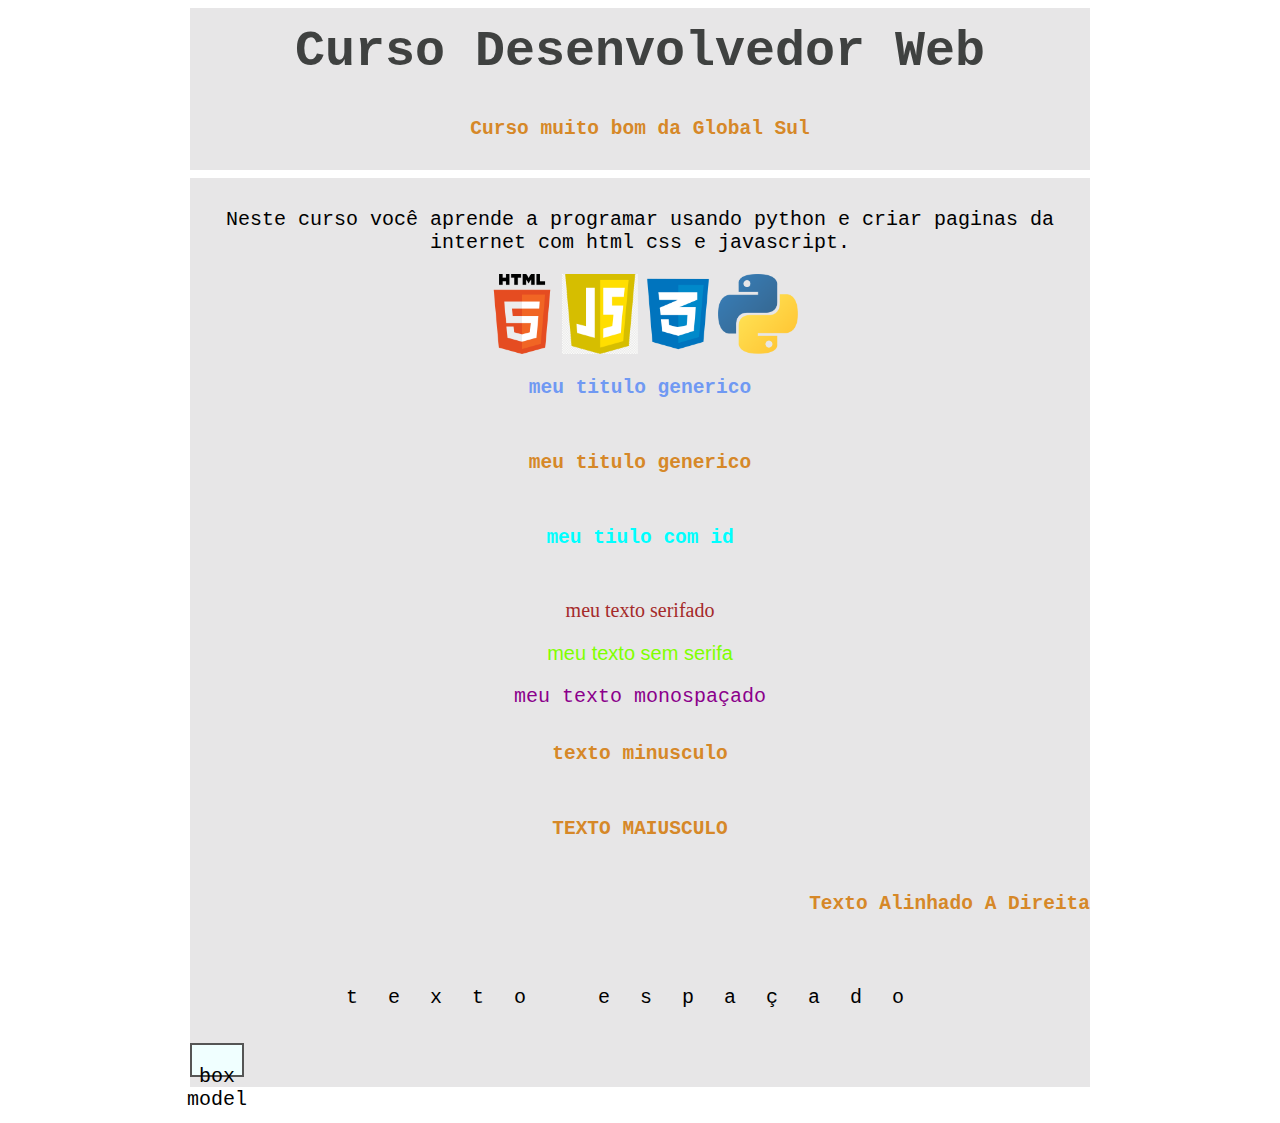
<file: home.html>
<!DOCTYPE html>
<html lang="en">
<head>
    <meta charset="UTF-8">
    <meta http-equiv="X-UA-Compatible" content="IE=edge">
    <meta name="viewport" content="width=device-width, initial-scale=1.0">
    <title>aulacss</title>
</head>
<style type="text/css">
    h2{
        font-family: Arial, Helvetica, sans-serif;
    }
    </style>
    <link rel="stylesheet" type="text/css" href="./css/estilos.css">

<body>
    <header>

        <h1 style="color: rgb(63, 65, 64);">Curso Desenvolvedor Web</h1>
        <h2>Curso muito bom da Global Sul</h2>

    </header>
    <main>

        <p>Neste curso você aprende a programar usando python e criar paginas da internet 
            com html css e javascript.</p>
        <div class="div-img">
            <img src="./img/logo html.png">
            <img src="./img/logojavascript.png">
            <img src="./img/logocss.png">
            <img src="./img/logopython.png">
    

        </div> <h2 class="meu-titulo">meu titulo generico</h2>
               <h2>meu titulo generico</h2>
               <h2 id="meutitulocom-id">meu tiulo com id</h2>
        

        </div>
                <p class="texto-serifa">meu texto serifado</p>
                <p class="texto-sem-serifa">meu texto sem serifa</p>
                <p class="texto-mono">meu texto monospaçado</p>
        
        

        </div>
            <h2 class="maiuscula">texto minusculo</h2>
            <h2 class="minuscula">TEXTO MAIUSCULO</h2>
            <h2 class="alinhamento">texto alinhado a direita</h2>
        
        <div>
            <p class="espaco"> texto espaçado </p>
        
        </div>

        <div id="boxmodel">
        <p>box model</p>

        </div>
          

    </main>     
    
</body>
</html>
</file>
<file: css/estilos.css>
*{
    font-family:Helvetica;
}

body{
    width: 900px;
    margin-left: auto;
    margin-right: auto;
    

}
header{
    background-color: rgb(231, 230, 231);
}
main{
    background-color: rgb(231, 230, 231);
    text-align: center;
    padding-top: 10px;
    padding-bottom: 10px;

}
p{
    font-family: monospace;
    font-size: 20px;
    margin: left 15px;
    margin: right 15px;
    

}
h1{color: rgb(63, 65, 64);
font-family: monospace;
font-size: 50px;
text-align: center;
padding-top: 15px;
padding-bottom: 15px;
margin-top: 8px;
margin-bottom: 8px;}

h2{font-family:monospace;

text-align: center;
padding-top: 15px;
padding-bottom:30px;
margin-top: 8px;
margin-bottom: 8px;
color: rgb(214, 136, 40);}


.meu-titulo{
    color:rgb(112, 153, 243)
}
#meutitulocom-id{
    color: aqua;
}

/*div{
    display: block;
    text-align: center;
}*/
                            /* maneiras diferentes de centraizar*/
div{
    display: flex;
    justify-content: center;
}



div img{
    height: 80px;
    width: auto;
}

.texto-serifa {
    font-family: 'times new roman';
    color: brown;
}

.texto-sem-serifa{
    font-family:'arial';
    color: chartreuse;
}

.texto-mono{
    font-family:'Courier New';
    color: darkmagenta;
}

.maiusculo{
    text-transform:uppercase ;
}

 .alinhamento{
    text-transform:capitalize;
    text-align: right;
 }
 .minusculo{
    text-transform: lowercase;
 }

 .espaco{
    line-height: 50px;
    letter-spacing: 30px;
 }
 
 #boxmodel{
    display: flex;
    width: 50px;
    height: 30px;
    background-color: azure;
    border: 2px solid #555;
}
</file>
